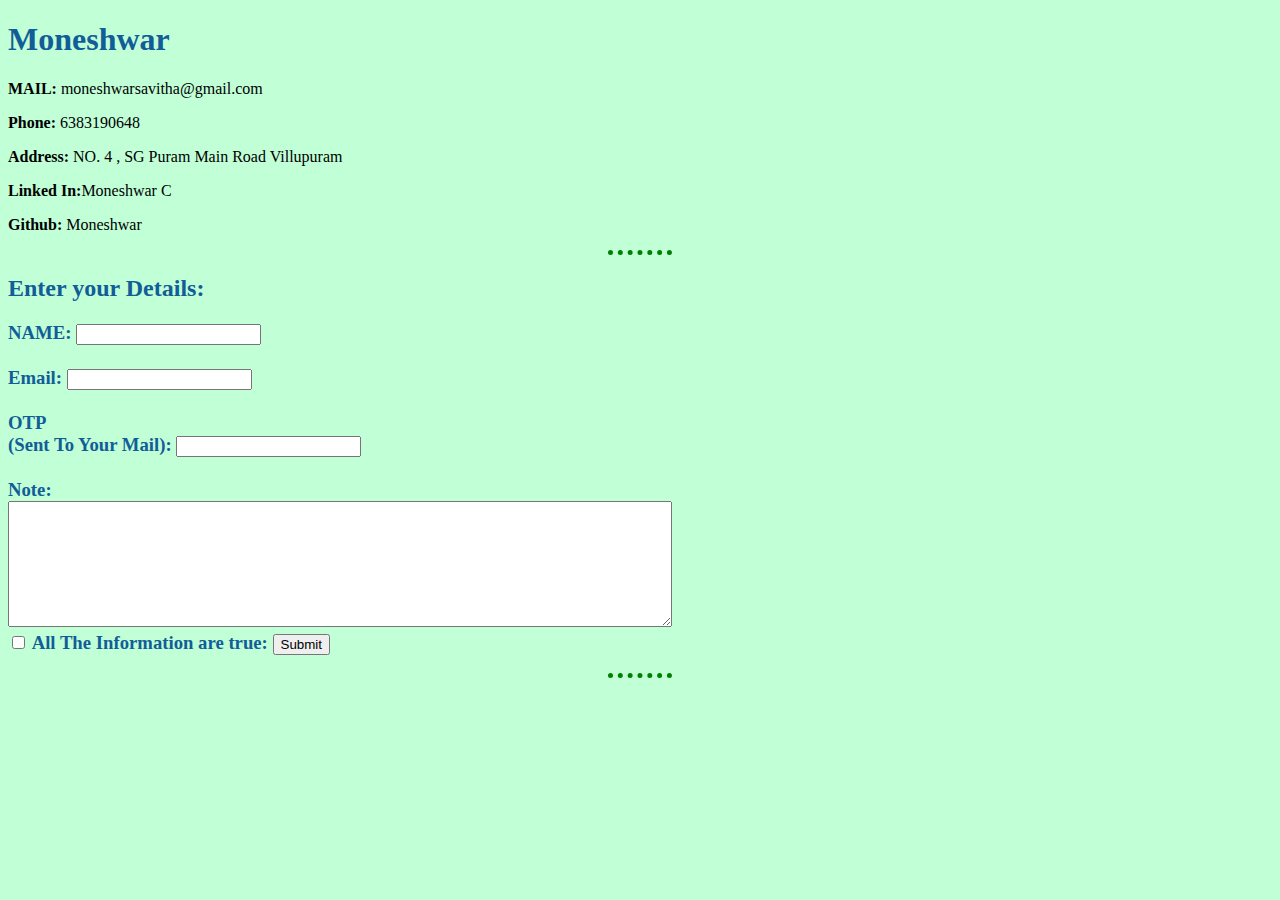
<file: contact.html>
<!DOCTYPE html>
<html lang="en" dir="ltr">

<head>
  <meta charset="utf-8">
  <title></title>
  <link rel="stylesheet" href="css\styles.css">
</head>

<body>
  <h1>Moneshwar</h1>
  <p><b>MAIL:</b> moneshwarsavitha@gmail.com</p>
  <p><b>Phone:</b> 6383190648</p>
  <p><b>Address:</b> NO. 4 , SG Puram Main Road Villupuram</p>
  <p><b>Linked In:</b>Moneshwar C</p>
  <p><b>Github:</b> Moneshwar</p>
  <hr  e>
  <h2>Enter your Details:</h2>
  <form  action="mailto:moneshwarsavitha@gmail.com" method="post" enctype="text/plain">
    <label><h3>NAME:</label>
    <input type="text" name="NAME"><br><br>
    <label>Email:</label>
    <input type="email" name="email"><br><br>
    <label>OTP <br>(Sent To Your Mail):</label>
    <input type="password"><br><br>
    <label>Note:</label><br>
    <textarea name="Content" rows="8" cols="80"></textarea><br>
    <input type="checkbox">
    <label>All The Information are true:</label>
    <input type="submit"></h3>
    <hr>
</form>
</body>

</html>
</file>
